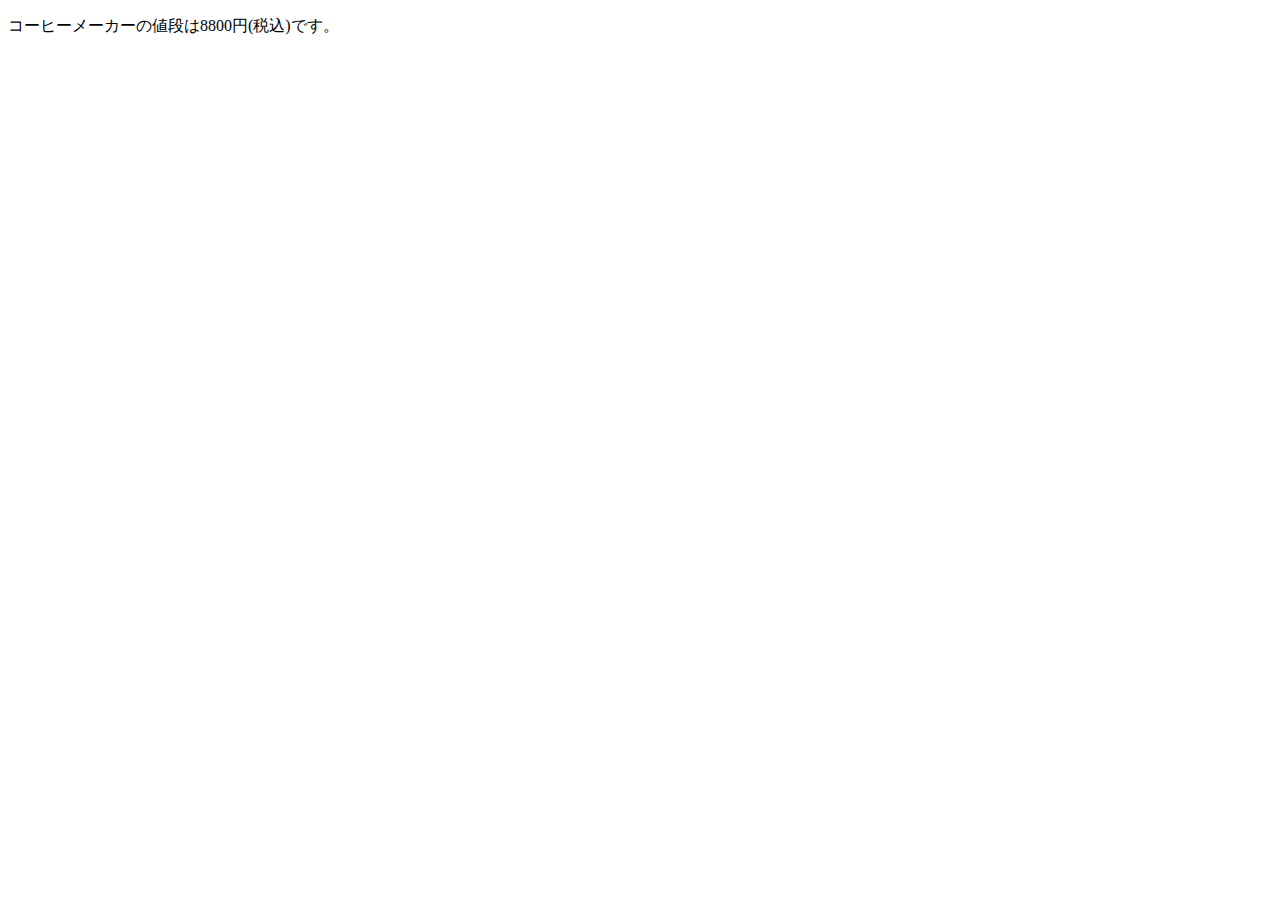
<file: practice/function.html>
<!DOCTYPE html>
<html lang="ja">
  <head>
    <meta charset="UTF-8" />
    <meta name="viewport" content="width=device-width, initial-scale=1.0" />
    <title>practice</title>
  </head>
  <body>
    <section>
      <p id="output"></p>
    </section>
    <script>
      'use strict';

      function total(price) {
        const tax = 0.1;
        return price + price * tax;
      }

      console.log('コーヒーメーカーの値段は' + total(8000) + '円(税込)です。');
      document.getElementById('output').textContent = 'コーヒーメーカーの値段は' + total(8000) + '円(税込)です。';

    </script>
  </body>
</html>
</file>
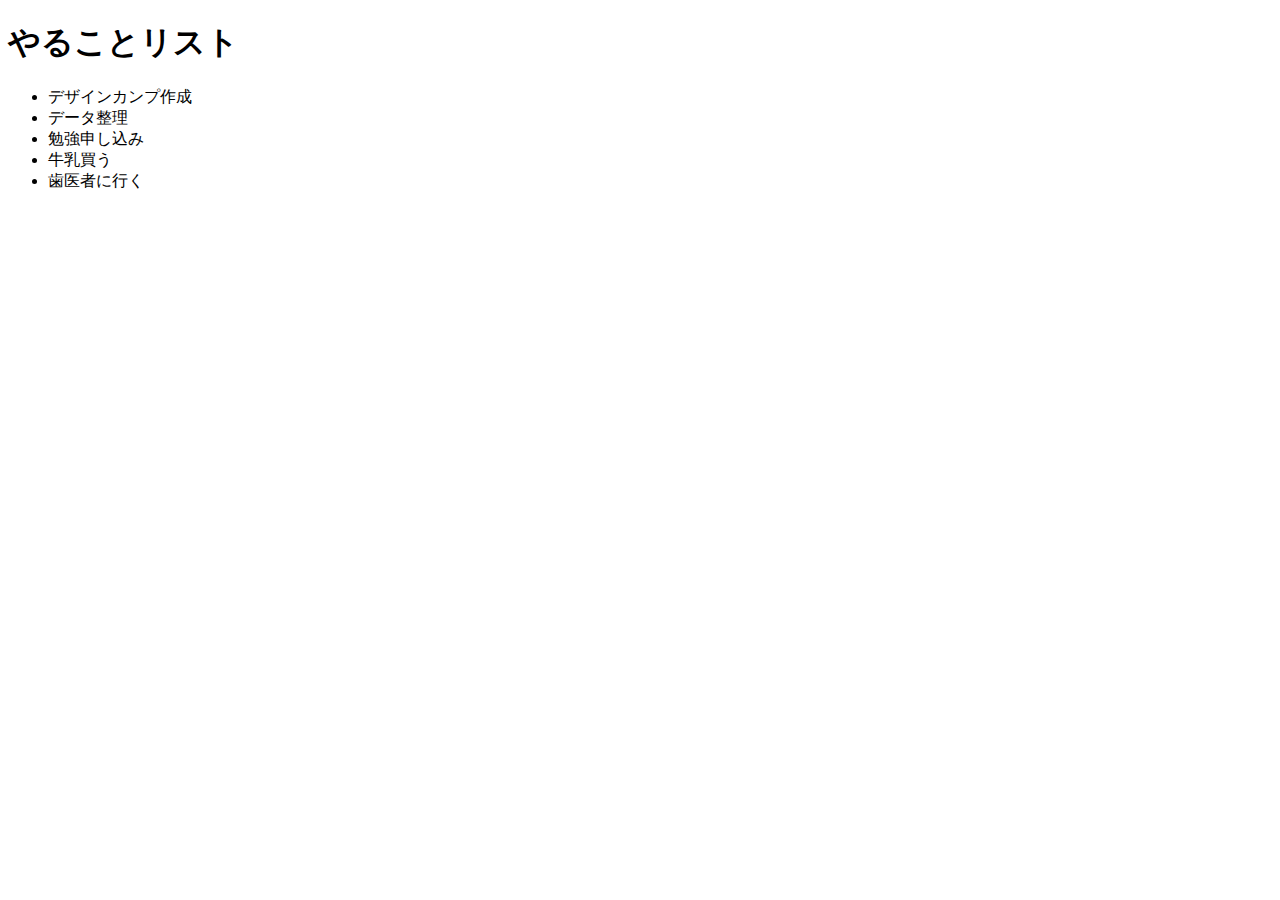
<file: practice/array/array.html>
<!DOCTYPE html>
<html lang="ja">
  <head>
    <meta charset="UTF-8" />
    <meta name="viewport" content="width=device-width, initial-scale=1.0" />
    <title>practice</title>
  </head>
  <body>
    <section>
      <h1>やることリスト</h1>
      <ul id="list">
      </ul>
    </section>
    <script>
      'use strict';

      let todo = ['デザインカンプ作成', 'データ整理', '勉強申し込み', '牛乳買う'];
      todo.push('歯医者に行く');
      for(let item of todo) {
        const li = `<li>${item}</li>`;
        document.getElementById('list').insertAdjacentHTML('beforeend', li);
        //挿入先                        //要素を挿入する
      }
    </script>
  </body>
</html>
</file>
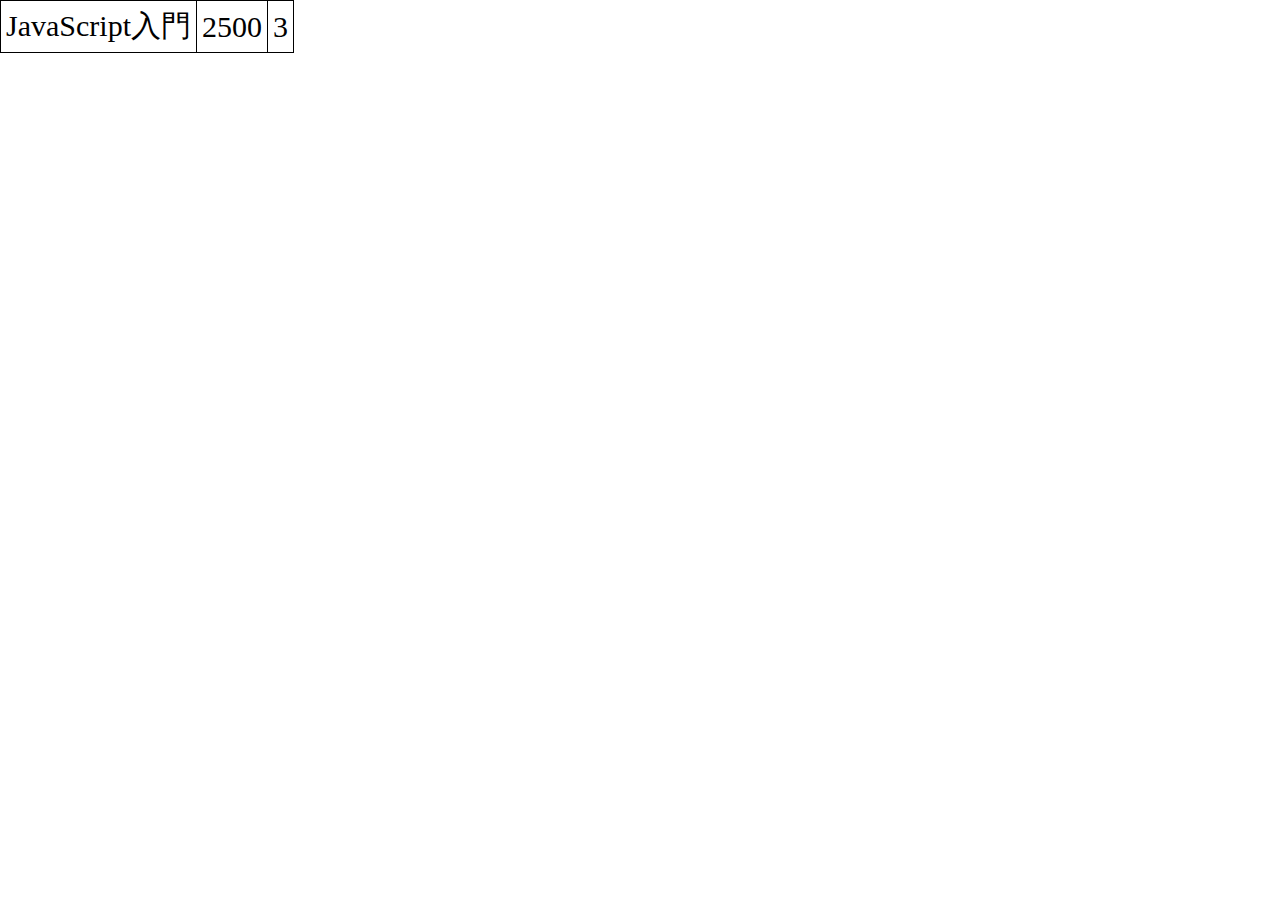
<file: practice/object/object.html>
<!DOCTYPE html>
<html lang="ja">
  <head>
    <meta charset="UTF-8" />
    <meta name="viewport" content="width=device-width, initial-scale=1.0" />
    <link rel="stylesheet" href="object.css" media="all" />
    <title>practice</title>
  </head>
  <body>
    <section>
      <table>
        <tr>
          <td id="title"></td>
          <td id="price"></td>
          <td id="stock"></td>
        </tr>
      </table>
    </section>
    <script>
      'use strict';

      let jsbook = {title: 'JavaScript入門', price: 2500, stock: 3};

      document.getElementById('title').textContent = jsbook.title;
      document.getElementById('price').textContent = jsbook.price;
      document.getElementById('stock').textContent = jsbook.stock;

      /*
      for (let p in jsbook) {
        console.log(p + '=' + jsbook[p]);
      }
      */
    </script>
  </body>
</html>
</file>
<file: practice/object/object.css>
* {
  margin: 0;
  padding: 0;
  font-size: 30px;
}

table {
  border-collapse: collapse;
}

table td{
  padding:5px;
  border: solid 1px;
}
</file>
